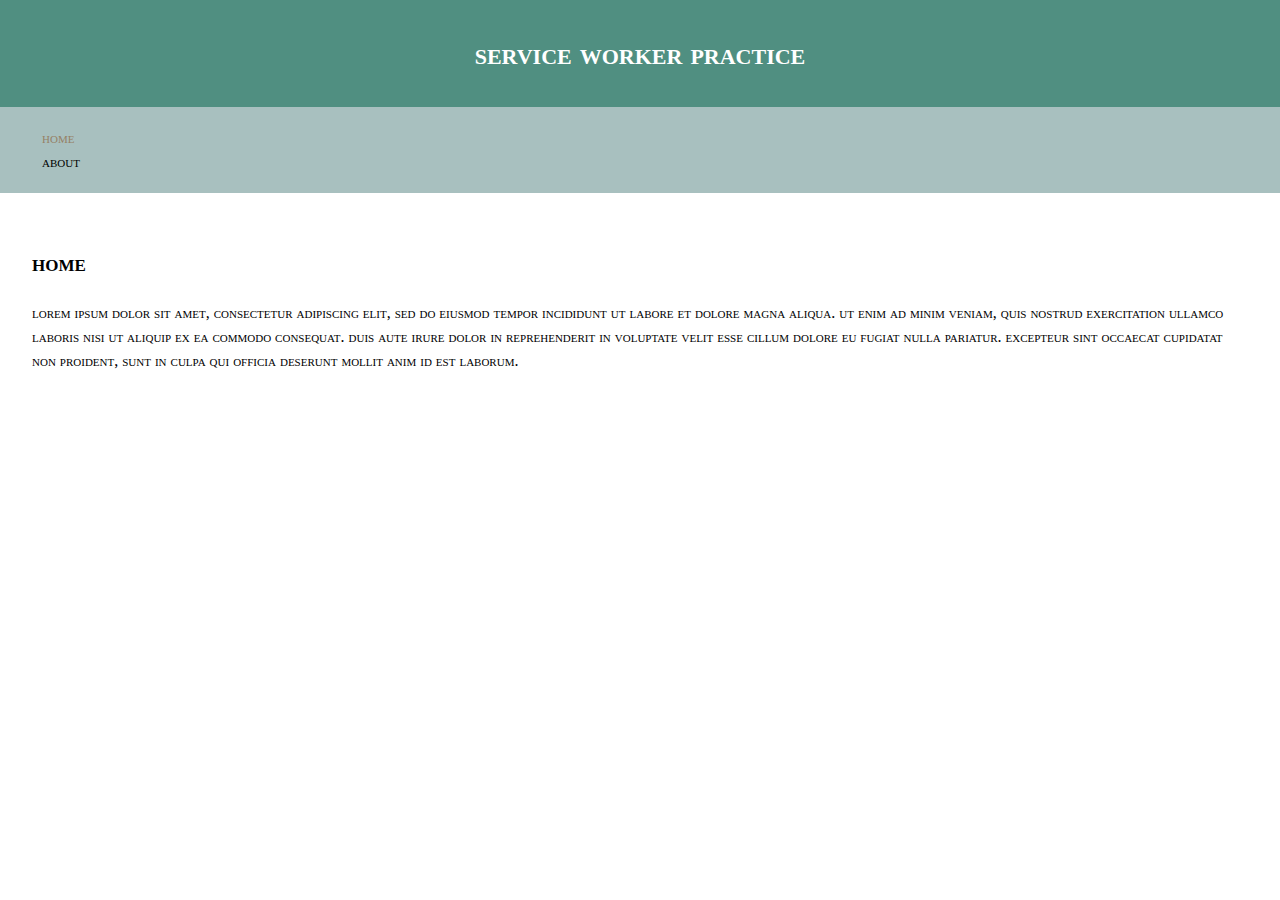
<file: index.html>
<!DOCTYPE html>
<html lang="en">
    <head>
        <meta charset="UTF-8">
        <link rel="stylesheet" href="css/style.css">
        <title>Home - Service Worker Practice</title>
    </head>

    <body class="text-format">
        <header>
            <h1 class="header">Service Worker Practice</h1>
        </header>

        <!--Navbar in body-->
        <nav>
            <!--unordered list of links-->
            <ul>
                <li class="current">
                    <a href="index.html">Home</a>
                </li>

                <li>
                    <a href="about.html">About</a>
                </li>
            </ul>
        </nav>

        <!--dominant content of the body-->
        <main>
            <h2>Home</h2>
            <p>Lorem ipsum dolor sit amet, consectetur adipiscing elit, sed do eiusmod tempor incididunt ut labore et dolore magna aliqua. Ut enim ad minim veniam, quis nostrud exercitation ullamco laboris nisi ut aliquip ex ea commodo consequat. Duis aute irure dolor in reprehenderit in voluptate velit esse cillum dolore eu fugiat nulla pariatur. Excepteur sint occaecat cupidatat non proident, sunt in culpa qui officia deserunt mollit anim id est laborum.</p>
        </main>

        <!--Javascript-->
        <script src="js/main.js"></script>
    </body>
</html>
</file>
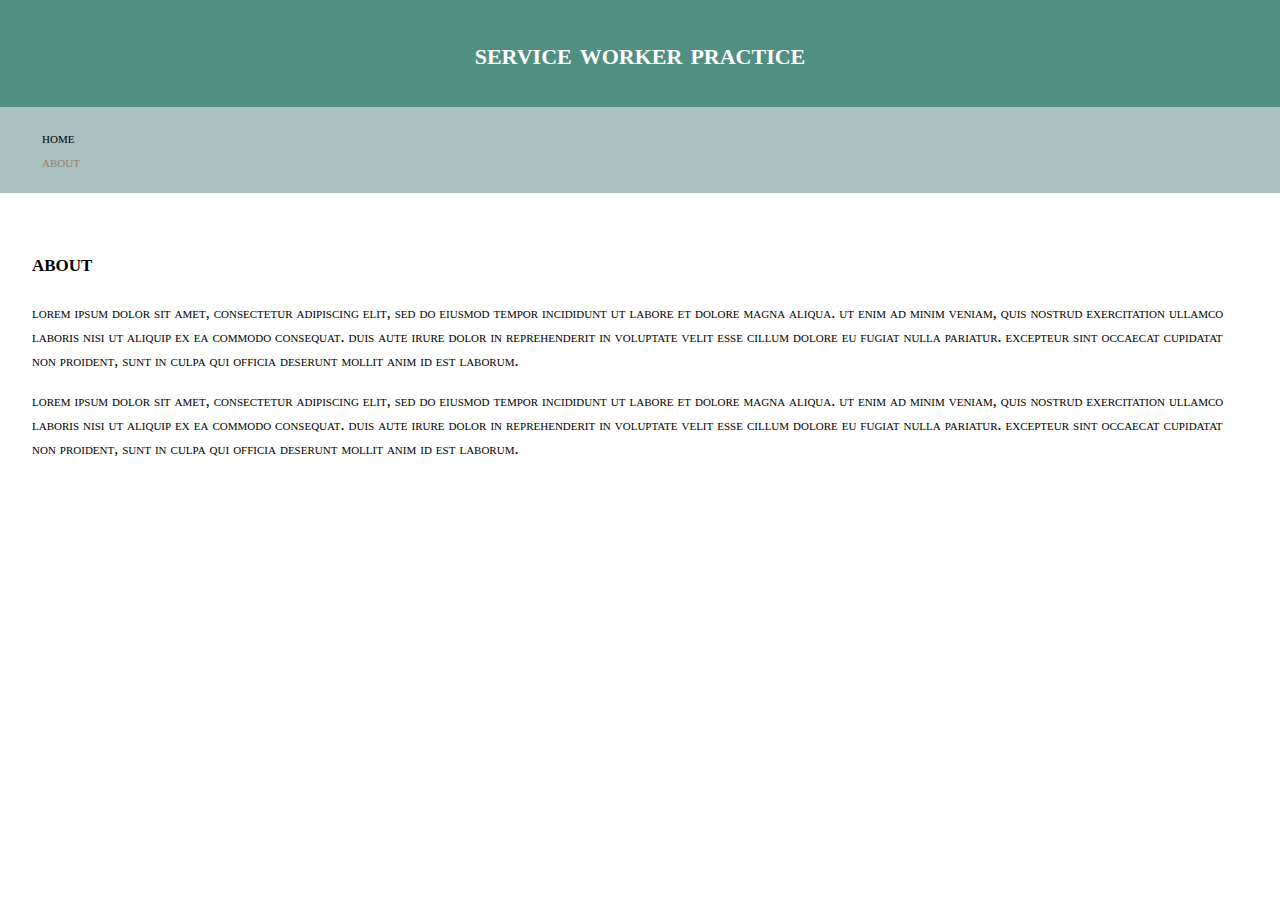
<file: about.html>
<!DOCTYPE html>
<html lang="en">
    <head>
        <meta charset="UTF-8">
        <link rel="stylesheet" href="css/style.css">
        <title>Home - Service Worker Practice</title>
    </head>

    <body class="text-format">
        <header>
            <h1 class="header">Service Worker Practice</h1>
        </header>

        <!--Navbar in body-->
        <nav>
            <!--unordered list of links-->
            <ul>
                <li>
                    <a href="index.html">Home</a>
                </li>

                <li class="current">
                    <a href="about.html">About</a>
                </li>
            </ul>
        </nav>

        <!--dominant content of the body-->
        <main>
            <h2>About</h2>

            <p>Lorem ipsum dolor sit amet, consectetur adipiscing elit, sed do eiusmod tempor incididunt ut labore et dolore magna aliqua. Ut enim ad minim veniam, quis nostrud exercitation ullamco laboris nisi ut aliquip ex ea commodo consequat. Duis aute irure dolor in reprehenderit in voluptate velit esse cillum dolore eu fugiat nulla pariatur. Excepteur sint occaecat cupidatat non proident, sunt in culpa qui officia deserunt mollit anim id est laborum.</p>

            <p>Lorem ipsum dolor sit amet, consectetur adipiscing elit, sed do eiusmod tempor incididunt ut labore et dolore magna aliqua. Ut enim ad minim veniam, quis nostrud exercitation ullamco laboris nisi ut aliquip ex ea commodo consequat. Duis aute irure dolor in reprehenderit in voluptate velit esse cillum dolore eu fugiat nulla pariatur. Excepteur sint occaecat cupidatat non proident, sunt in culpa qui officia deserunt mollit anim id est laborum.</p>

        </main>

        <!--Javascript-->
        <script src="js/main.js"></script>
    </body>
</html>
</file>
<file: css/style.css>
body{
    line-height: 1.5;
    margin: 0;
}

.text-format{
    text-transform: lowercase;
    font-variant: small-caps;
}

nav{
    background: rgb(168, 192, 191);
    padding: 0.2rem 2rem;
    display: flex;
    flex-direction: row;
}

nav ul{
    list-style: none;
    padding: 0;
}

nav a{
    padding: 10px;
    text-decoration: none;
    color: black;
}

nav .current > a{
    color:rgb(150, 128, 101);
}

header{
    background: rgb(80, 143, 129);
    color: #fff;
    text-align: center;
    padding: .5rem;
}

main{
    padding: 2rem;
}
</file>
